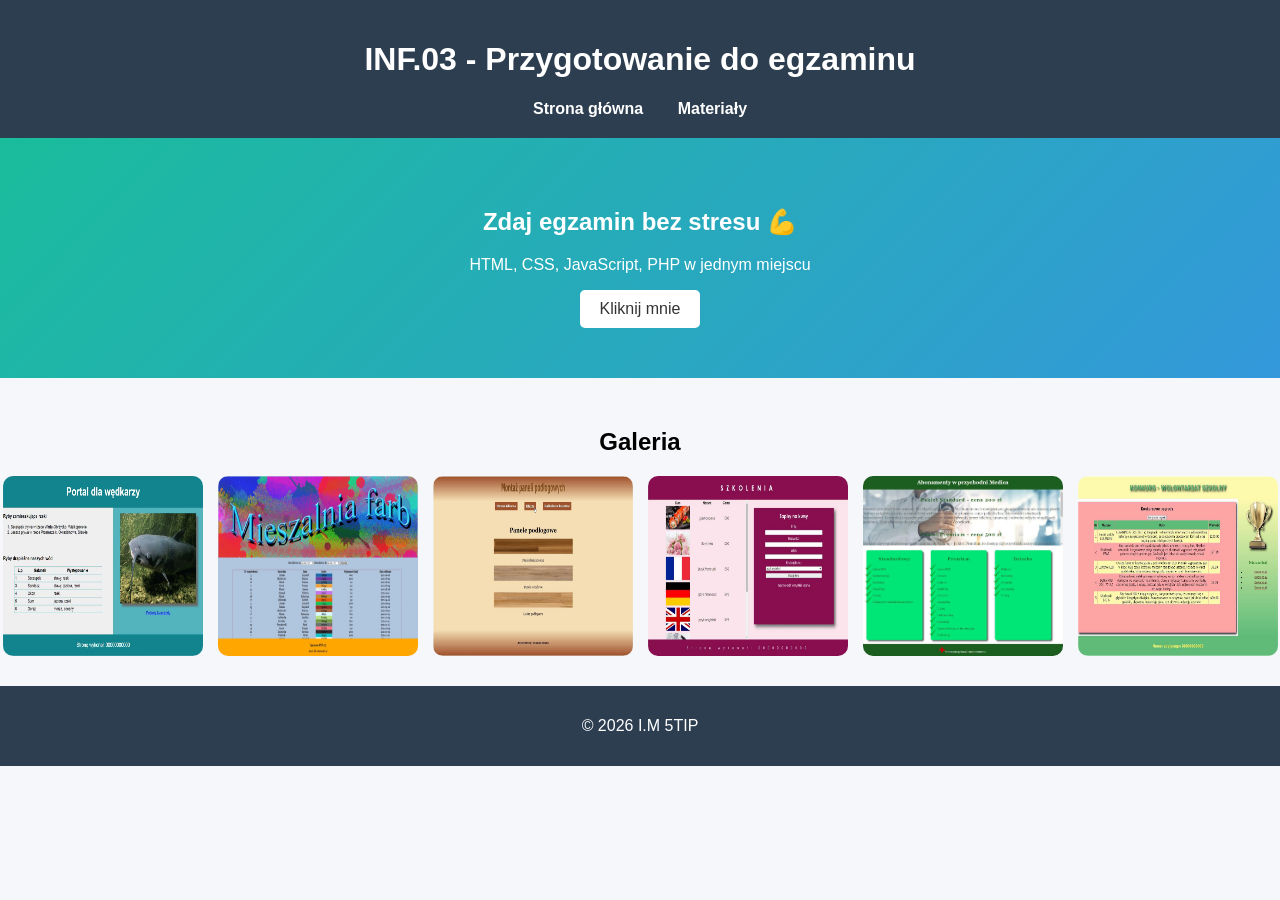
<file: index.html>
<!DOCTYPE html>
<html lang="pl">
<head>
    <meta charset="UTF-8">
    <title>INF.03 - Nauka</title>
    <link rel="stylesheet" href="style.css">
</head>
<body>

<header>
    <h1>INF.03 - Przygotowanie do egzaminu</h1>
    <nav>
        <a href="index.html">Strona główna</a>
        <a href="podstrona.html">Materiały</a>
    </nav>
</header>

<section class="hero">
    <h2>Zdaj egzamin bez stresu 💪</h2>
    <p>HTML, CSS, JavaScript, PHP w jednym miejscu</p>
    <button onclick="pokazAlert()">Kliknij mnie</button>
</section>

<section class="gallery">
    <h2>Galeria</h2>
    <div class="images">
        <img src="images/img1.jpg">
        <img src="images/img2.jpg">
        <img src="images/img3.jpg">
        <img src="images/img4.jpg">
        <img src="images/img5.jpg">
        <img src="images/img6.jpg">
    </div>
</section>

<footer>
    <p>© 2026 I.M 5TIP</p>
</footer>

<script src="script.js"></script>
</body>
</html>
</file>
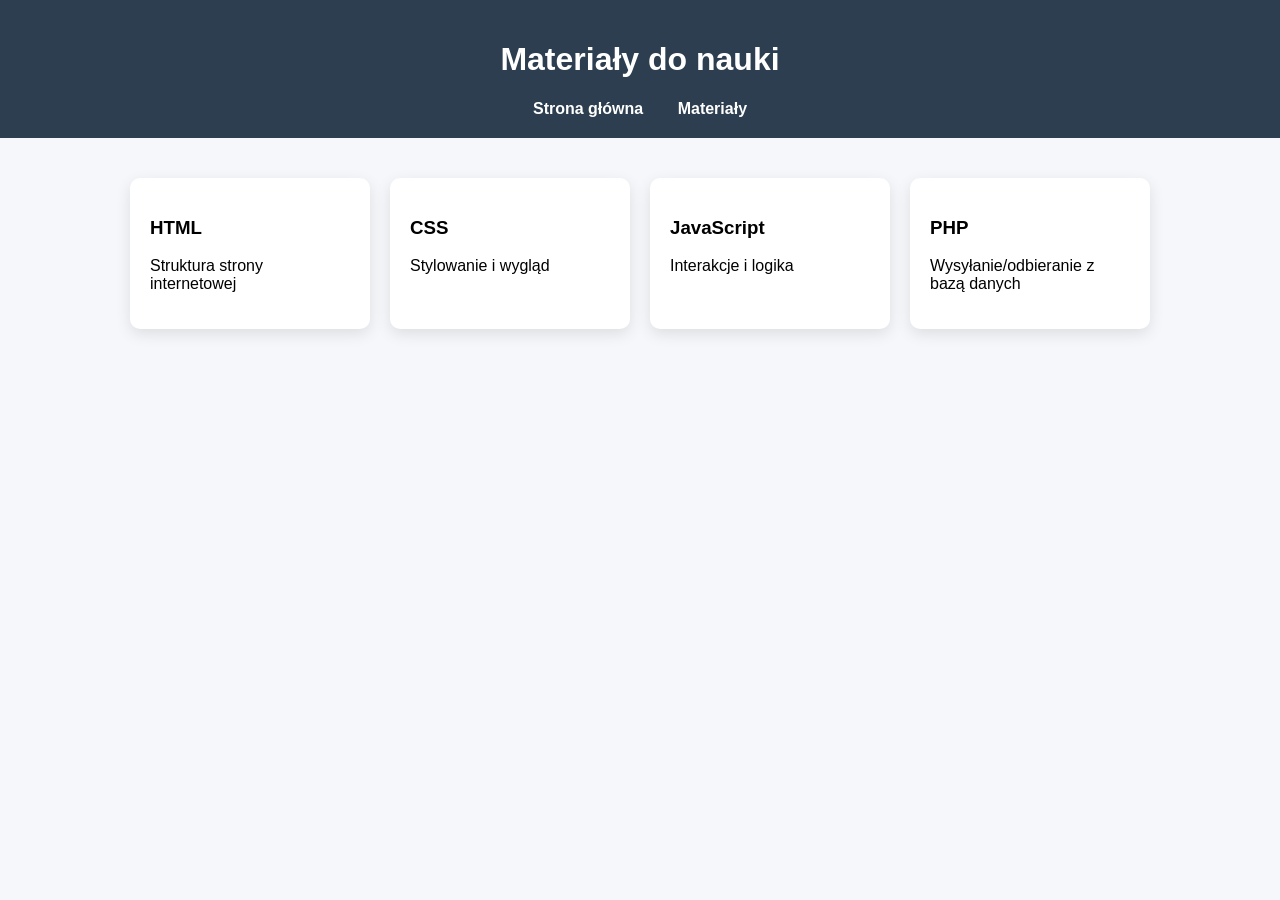
<file: podstrona.html>
<!DOCTYPE html>
<html lang="pl">
<head>
    <meta charset="UTF-8">
    <title>Materiały</title>
    <link rel="stylesheet" href="style.css">
</head>
<body>

<header>
    <h1>Materiały do nauki</h1>
    <nav>
        <a href="index.html">Strona główna</a>
        <a href="podstrona.html">Materiały</a>
    </nav>
</header>

<section class="cards">

    <div class="card">
        <h3>HTML</h3>
        <p>Struktura strony internetowej</p>
    </div>

    <div class="card">
        <h3>CSS</h3>
        <p>Stylowanie i wygląd</p>
    </div>

    <div class="card">
        <h3>JavaScript</h3>
        <p>Interakcje i logika</p>
    </div>

    <div class="card">
        <h3>PHP</h3>
        <p>Wysyłanie/odbieranie z bazą danych</p>
    </div>

</section>

</body>
</html>
</file>
<file: style.css>
body {
    margin: 0;
    font-family: Arial, sans-serif;
    background-color: #f5f7fa;
}

/* HEADER */
header {
    background: #2c3e50;
    color: white;
    padding: 20px;
    text-align: center;
}

nav a {
    color: white;
    margin: 0 15px;
    text-decoration: none;
    font-weight: bold;
}

nav a:hover {
    color: #1abc9c;
}

/* HERO */
.hero {
    text-align: center;
    padding: 50px;
    background: linear-gradient(135deg, #1abc9c, #3498db);
    color: white;
}

.hero button {
    padding: 10px 20px;
    border: none;
    background: white;
    color: #333;
    cursor: pointer;
    font-size: 16px;
    border-radius: 5px;
    transition: 0.3s;
}

.hero button:hover {
    background: #2c3e50;
    color: white;
}

/* GALERIA */
.gallery {
    text-align: center;
    padding: 30px;
}

.images {
    display: flex;
    justify-content: center;
    gap: 15px;
}

.images img {
    width: 200px;
    border-radius: 10px;
    transition: 0.3s;
}

.images img:hover {
    transform: scale(1.1);
}

/* KARTY */
.cards {
    display: flex;
    justify-content: center;
    gap: 20px;
    padding: 40px;
}

.card {
    background: white;
    padding: 20px;
    width: 200px;
    border-radius: 10px;
    box-shadow: 0 5px 15px rgba(0,0,0,0.1);
    transition: 0.3s;
}

.card:hover {
    transform: translateY(-10px);
}

/* STOPKA */
footer {
    text-align: center;
    padding: 15px;
    background: #2c3e50;
    color: white;
}
</file>
